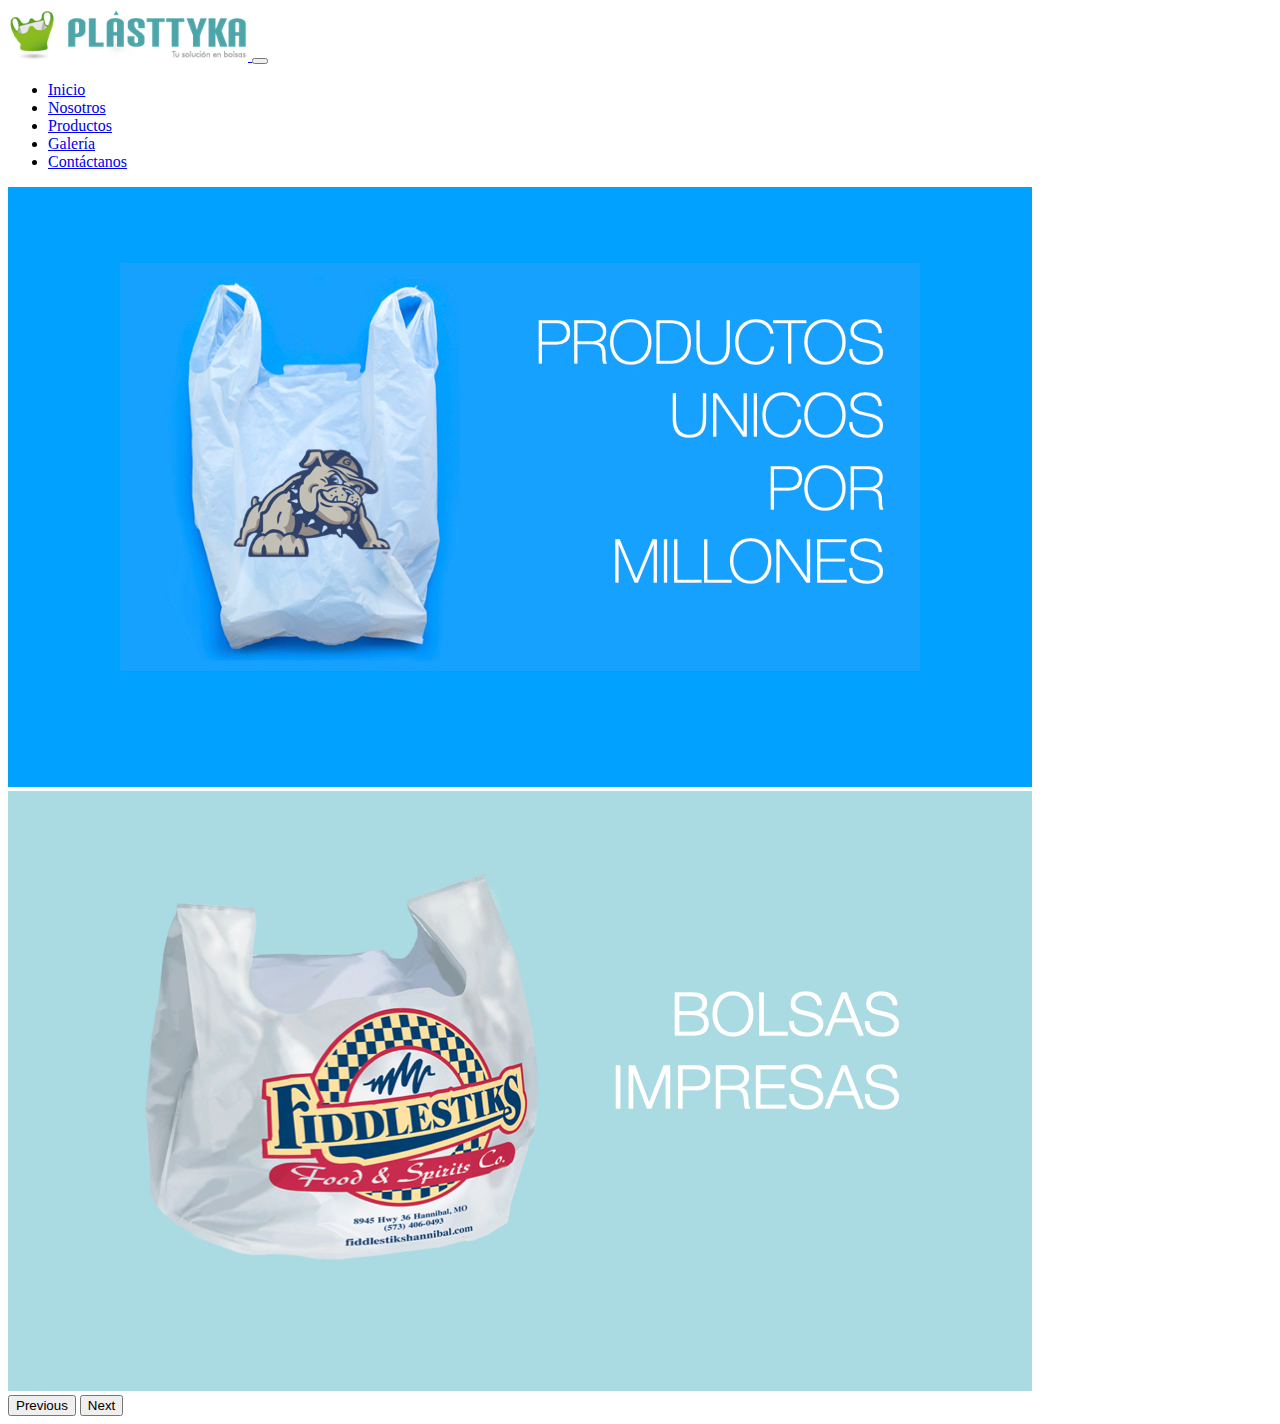
<file: index.html>
<!DOCTYPE html>
<html lang="en">
<head style="background-color:whitesmoke;">
    <meta charset="UTF-8">
    <meta http-equiv="X-UA-Compatible" content="IE=edge">
    <meta name="viewport" content="width=device-width, initial-scale=1.0">
    <title>PLASTTYKA</title>
    
    <!-- Twitter bootstrap -->
    <link href="https://cdn.jsdelivr.net/npm/bootstrap@5.0.0-beta3/dist/css/bootstrap.min.css" rel="stylesheet" integrity="sha384-eOJMYsd53ii+scO/bJGFsiCZc+5NDVN2yr8+0RDqr0Ql0h+rP48ckxlpbzKgwra6" crossorigin="anonymous">


   <div class="container"> 
        
                
<!-- 
    https://github.com/prof-rossetti/internet-technologies/blob/main/exercises/website-style/bootstrap_5_nav.html -->



    <nav class="navbar navbar-expand-lg navbar-light bg-light">
        <div class="container-fluid">
          <a href="index.html">
            <img src="images/Plasttyka logo.png" class="img-fluid" alt="...">

          </a>
  
          <button class="navbar-toggler" type="button" data-bs-toggle="collapse" data-bs-target="#navbarSupportedContent" aria-controls="navbarSupportedContent" aria-expanded="false" aria-label="Toggle navigation">
            <span class="navbar-toggler-icon"></span>
          </button>
  
          <div class="collapse navbar-collapse" id="navbarSupportedContent">
            <ul class="navbar-nav ms-auto mb-2 mb-lg-0">
              
  
              <li class="nav-item">
                <a class="nav-link" href="index.html">Inicio</a>
              </li>
              
              <li class="nav-item">
                <a class="nav-link" href="nosotros.html">Nosotros</a>
              </li>
  
              <li class="nav-item">
                <a class="nav-link" href="productos.html">Productos</a>
              </li>

              <li class="nav-item">
                <a class="nav-link" href="galeria.html">Galería</a>
              </li>

              <li class="nav-item">
                <a class="nav-link" href="contactanos.html">Contáctanos</a>
              </li>
  
            </ul>
          </div>
        </div>
      </nav>
  
            </div>
        </div>
    



      <!-- Twitter bootstrap -->
    <script src="https://cdn.jsdelivr.net/npm/bootstrap@5.0.0-beta3/dist/js/bootstrap.bundle.min.js" integrity="sha384-JEW9xMcG8R+pH31jmWH6WWP0WintQrMb4s7ZOdauHnUtxwoG2vI5DkLtS3qm9Ekf" crossorigin="anonymous"></script>
</head>
<body>
    
<!-- CLASS CODE 
  BOOTSTRAP CAROUSEL
  https://getbootstrap.com/docs/5.0/components/carousel/
-->
<div id="carouselExampleControls" class="carousel slide" data-bs-ride="carousel">
  <div class="carousel-inner">
    <div class="carousel-item active">
      <img src="images/home_1.jpeg" class="d-block w-100" alt="...">
    </div>
    <div class="carousel-item">
      <img src="images/home_2.jpeg" class="d-block w-100" alt="...">
    </div>
    
  </div>
  <button class="carousel-control-prev" type="button" data-bs-target="#carouselExampleControls" data-bs-slide="prev">
    <span class="carousel-control-prev-icon" aria-hidden="true"></span>
    <span class="visually-hidden">Previous</span>
  </button>
  <button class="carousel-control-next" type="button" data-bs-target="#carouselExampleControls" data-bs-slide="next">
    <span class="carousel-control-next-icon" aria-hidden="true"></span>
    <span class="visually-hidden">Next</span>
  </button>
</div>





    <!-- Twitter bootstrap    <img src="images/home.png"  class="img-fluid" alt="Responsive image">-->
    <script src="https://cdn.jsdelivr.net/npm/bootstrap@5.0.0-beta3/dist/js/bootstrap.bundle.min.js" integrity="sha384-JEW9xMcG8R+pH31jmWH6WWP0WintQrMb4s7ZOdauHnUtxwoG2vI5DkLtS3qm9Ekf" crossorigin="anonymous"></script>
</body>
</html>
</file>
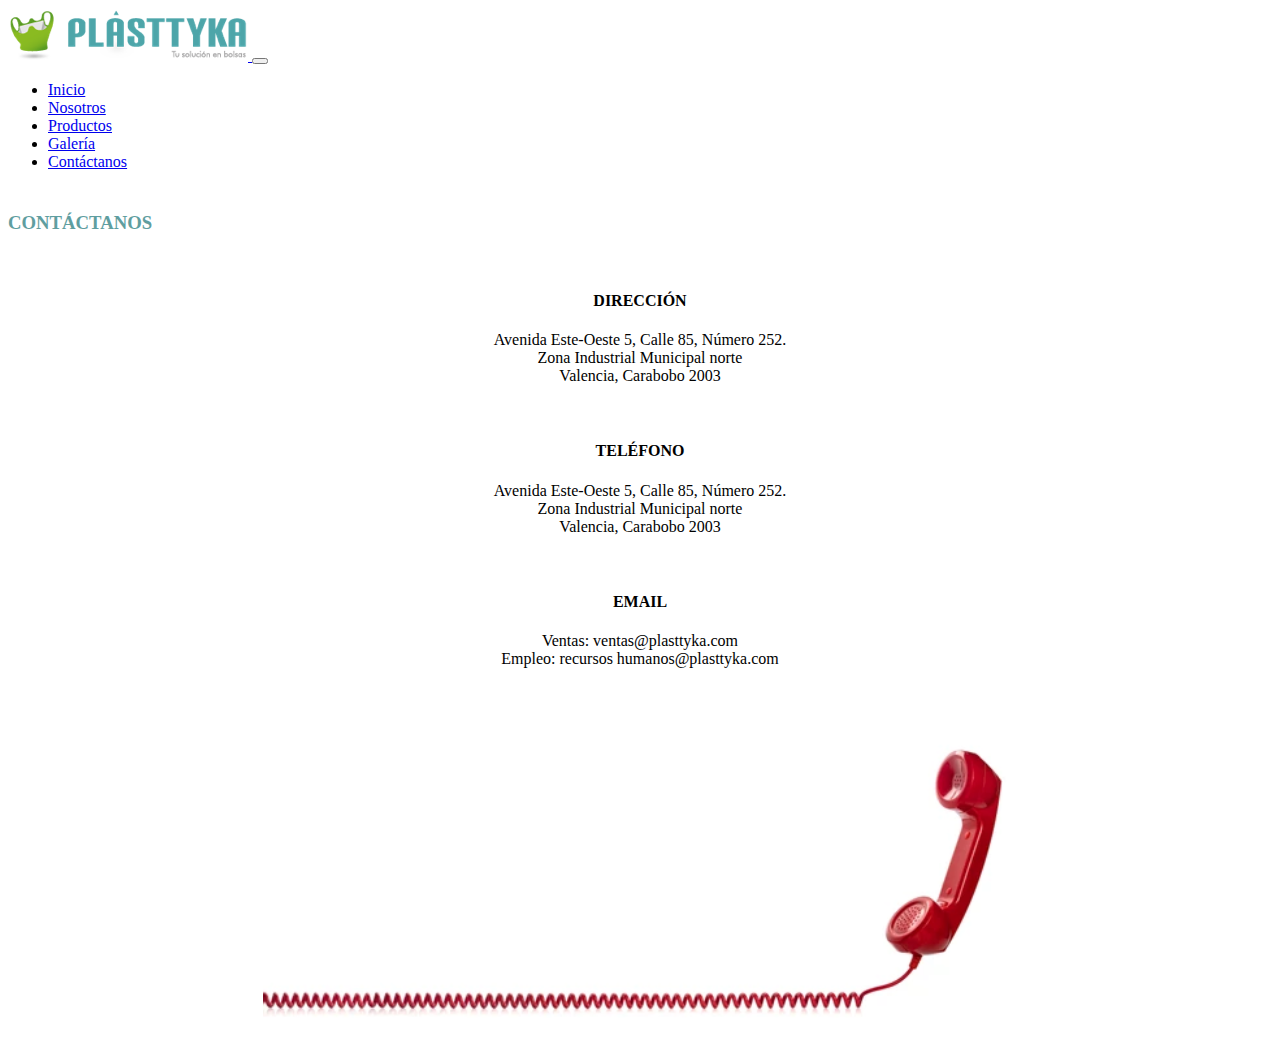
<file: contactanos.html>
<!DOCTYPE html>
<html lang="en">
<head style="background-color:whitesmoke;">
    <meta charset="UTF-8">
    <meta http-equiv="X-UA-Compatible" content="IE=edge">
    <meta name="viewport" content="width=device-width, initial-scale=1.0">
    <title>PLASTTYKA</title>
    
    <!-- Twitter bootstrap -->
    <link href="https://cdn.jsdelivr.net/npm/bootstrap@5.0.0-beta3/dist/css/bootstrap.min.css" rel="stylesheet" integrity="sha384-eOJMYsd53ii+scO/bJGFsiCZc+5NDVN2yr8+0RDqr0Ql0h+rP48ckxlpbzKgwra6" crossorigin="anonymous">


   <div class="container"> 
        
                
<!-- 
    https://github.com/prof-rossetti/internet-technologies/blob/main/exercises/website-style/bootstrap_5_nav.html -->



    <nav class="navbar navbar-expand-lg navbar-light bg-light">
        <div class="container-fluid">
          <a href="index.html">
            <img src="images/Plasttyka logo.png" class="img-fluid" alt="...">

          </a>
  
          <button class="navbar-toggler" type="button" data-bs-toggle="collapse" data-bs-target="#navbarSupportedContent" aria-controls="navbarSupportedContent" aria-expanded="false" aria-label="Toggle navigation">
            <span class="navbar-toggler-icon"></span>
          </button>
  
          <div class="collapse navbar-collapse" id="navbarSupportedContent">
            <ul class="navbar-nav ms-auto mb-2 mb-lg-0">
              
  
              <li class="nav-item">
                <a class="nav-link" href="index.html">Inicio</a>
              </li>

              <li class="nav-item">
                <a class="nav-link" href="nosotros.html">Nosotros</a>
              </li>
  
              <li class="nav-item">
                <a class="nav-link" href="productos.html">Productos</a>
              </li>

              <li class="nav-item">
                <a class="nav-link" href="galeria.html">Galería</a>
              </li>

              <li class="nav-item">
                <a class="nav-link" href="contactanos.html">Contáctanos</a>
              </li>
  
            </ul>
          </div>
        </div>
      </nav>
  
            </div>
        </div>
    



      <!-- Twitter bootstrap -->
    <script src="https://cdn.jsdelivr.net/npm/bootstrap@5.0.0-beta3/dist/js/bootstrap.bundle.min.js" integrity="sha384-JEW9xMcG8R+pH31jmWH6WWP0WintQrMb4s7ZOdauHnUtxwoG2vI5DkLtS3qm9Ekf" crossorigin="anonymous"></script>
</head>
<body >
    
  <div class="container">
    
    <div class="row">
      <div class="span9">
        <h3 style="color:cadetblue;"><br>CONTÁCTANOS</h3>
        <div class="row">
          
          <div class="row">
            <!-- Column one Nosotros Text -->  
            <div class="col-sm-8 col-md-4 col-lg-4">
              
              <br><H4><center> DIRECCIÓN</center></H4>
              <p1>  <center> Avenida Este-Oeste 5, Calle 85, Número 252.  </center>
                    <center>Zona Industrial Municipal norte </center> 
                    <center> Valencia, Carabobo 2003</center>
                  
                <br></p1>
                
              
              </div>
              
            <!-- Column one Nosotros image --> 
              <div class="col-sm-8 col-md-4 col-lg-4">
                
                <br><H4><center> TELÉFONO </center></H4>
              <p1>  <center>  Avenida Este-Oeste 5, Calle 85, Número 252. </center>
                    <center> Zona Industrial Municipal norte</center> 
                    <center> Valencia, Carabobo 2003</center>
                  
                <br></p1>
                
              </div>
          
              <div class="col-sm-8 col-md-4 col-lg-4">
                
                <br><H4><center> EMAIL  </center></H4>
              <p1> <center> Ventas: ventas@plasttyka.com </center>
                    <center> Empleo: recursos humanos@plasttyka.com</center> 
                   
                  
                <br></p1>
                
              
              </div>
          
            </div>



        </div>
      </div>
    </div>












    
    
      <center> <img src="images/telephone.png"  class="img-fluid" alt="Responsive image">  </center>
  </div>




    <!-- Twitter bootstrap -->
    <script src="https://cdn.jsdelivr.net/npm/bootstrap@5.0.0-beta3/dist/js/bootstrap.bundle.min.js" integrity="sha384-JEW9xMcG8R+pH31jmWH6WWP0WintQrMb4s7ZOdauHnUtxwoG2vI5DkLtS3qm9Ekf" crossorigin="anonymous"></script>
</body>
</html>
</file>
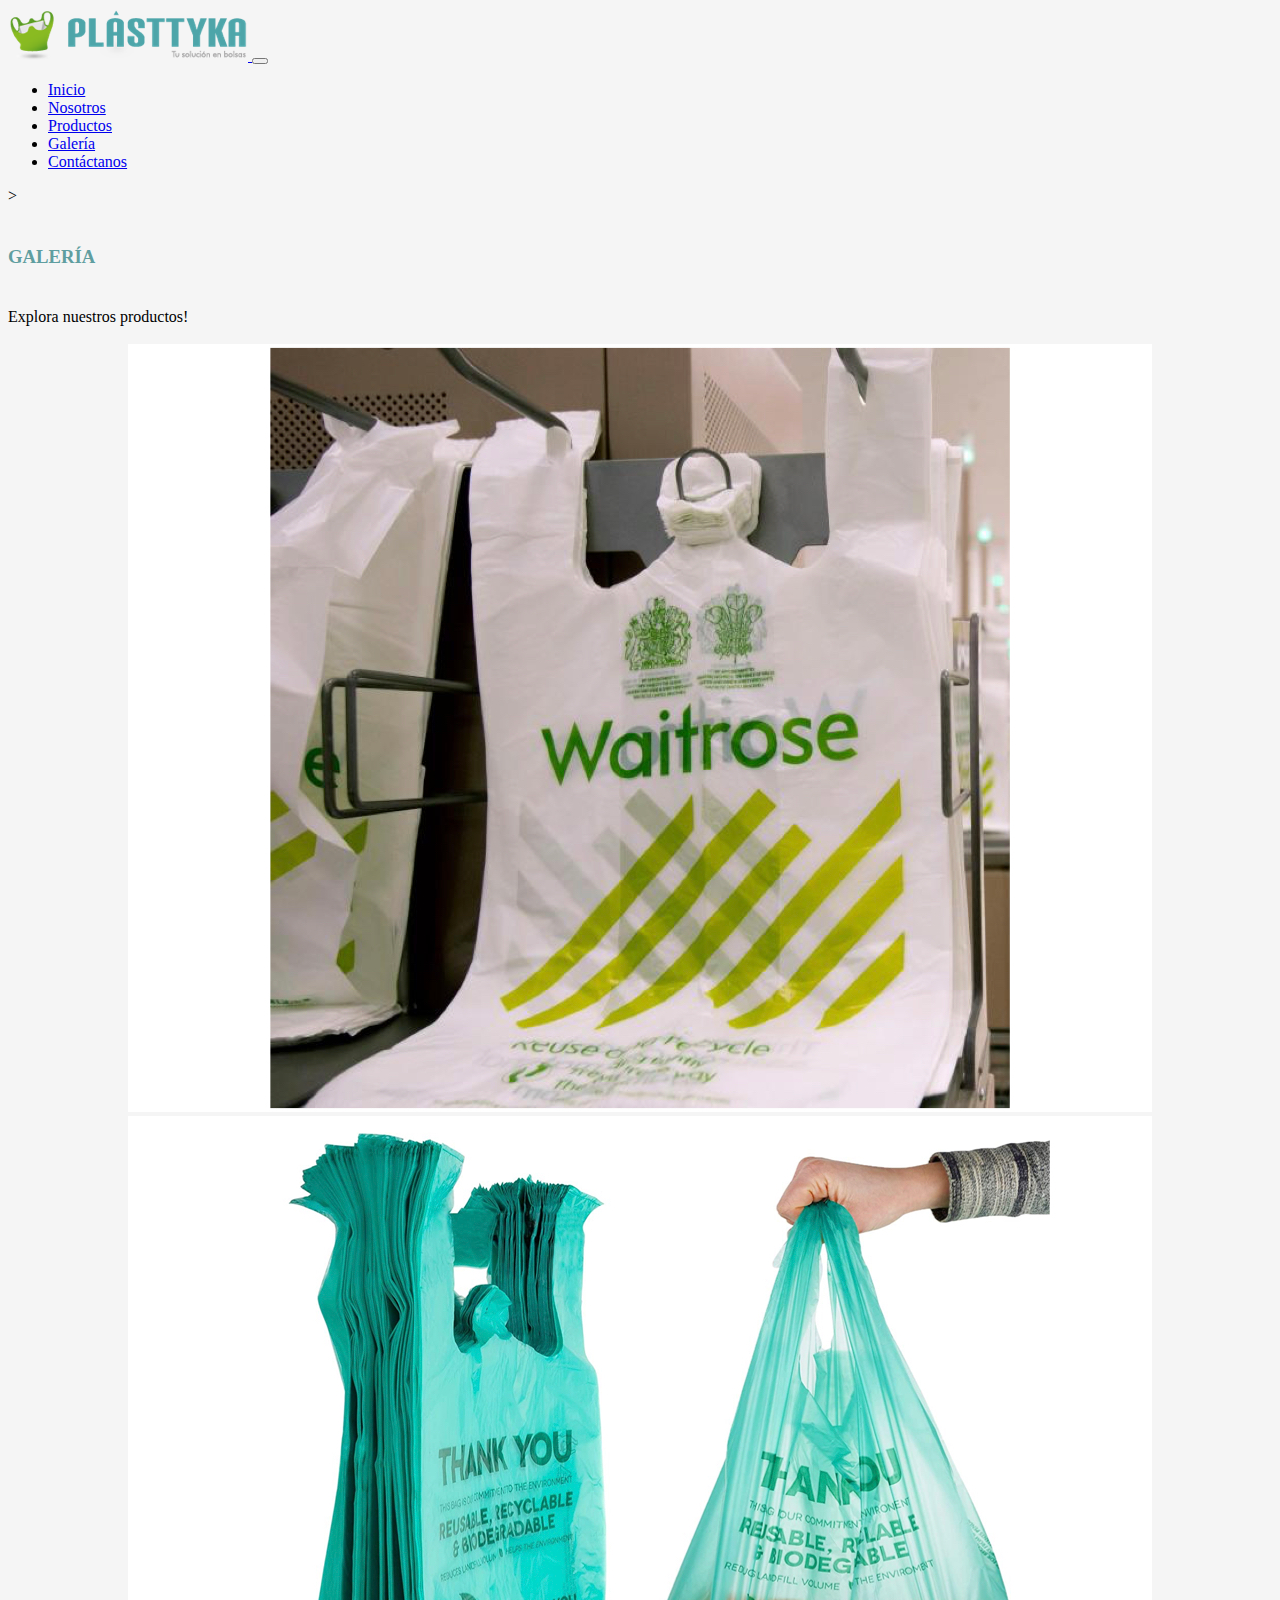
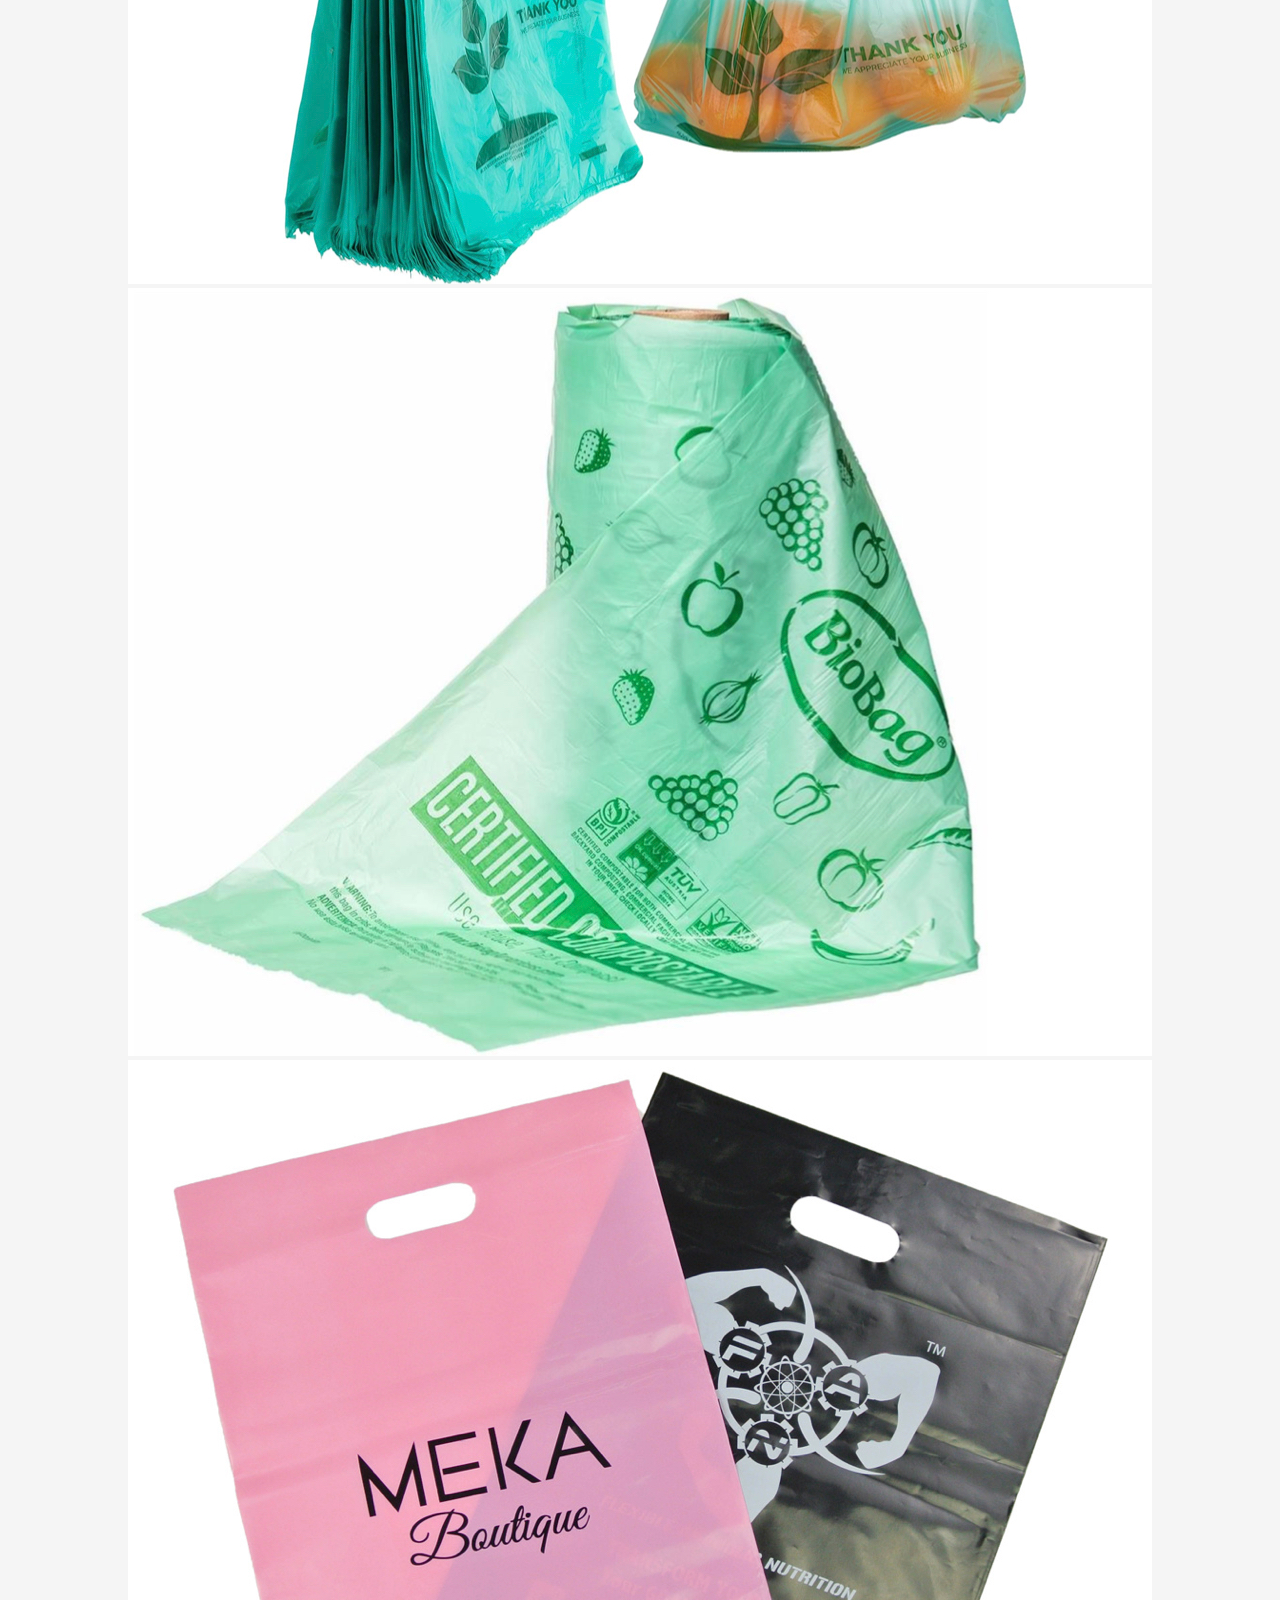
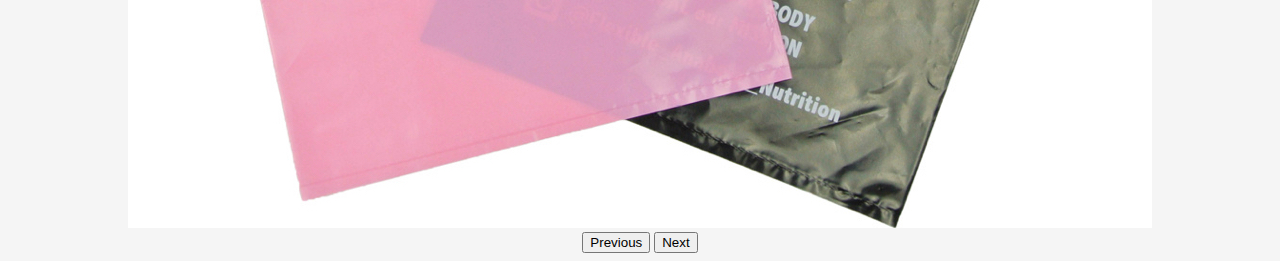
<file: galeria.html>
<!DOCTYPE html>
<html lang="en">
<head style="background-color:whitesmoke;" >
    <meta charset="UTF-8">
    <meta http-equiv="X-UA-Compatible" content="IE=edge">
    <meta name="viewport" content="width=device-width, initial-scale=1.0">
    <title>PLASTTYKA</title>
    
    <!-- Twitter bootstrap -->
    <link href="https://cdn.jsdelivr.net/npm/bootstrap@5.0.0-beta3/dist/css/bootstrap.min.css" rel="stylesheet" integrity="sha384-eOJMYsd53ii+scO/bJGFsiCZc+5NDVN2yr8+0RDqr0Ql0h+rP48ckxlpbzKgwra6" crossorigin="anonymous">


   <div class="container"> 
        
                
<!-- 
    https://github.com/prof-rossetti/internet-technologies/blob/main/exercises/website-style/bootstrap_5_nav.html -->



    <nav class="navbar navbar-expand-lg navbar-light bg-light">
        <div class="container-fluid">
          <a href="index.html">
            <img src="images/Plasttyka logo.png" class="img-fluid" alt="...">

          </a>
  
          <button class="navbar-toggler" type="button" data-bs-toggle="collapse" data-bs-target="#navbarSupportedContent" aria-controls="navbarSupportedContent" aria-expanded="false" aria-label="Toggle navigation">
            <span class="navbar-toggler-icon"></span>
          </button>
  
          <div class="collapse navbar-collapse" id="navbarSupportedContent">
            <ul class="navbar-nav ms-auto mb-2 mb-lg-0">
              
              <li class="nav-item">
                <a class="nav-link" href="index.html">Inicio</a>
              </li>

              <li class="nav-item">
                <a class="nav-link" href="nosotros.html">Nosotros</a>
              </li>
  
              <li class="nav-item">
                <a class="nav-link" href="productos.html">Productos</a>
              </li>

              <li class="nav-item">
                <a class="nav-link" href="galeria.html">Galería</a>
              </li>

              <li class="nav-item">
                <a class="nav-link" href="contactanos.html">Contáctanos</a>
              </li>
  
            </ul>
          </div>
        </div>
      </nav>
  
            </div>
        </div>
    



      <!-- Twitter bootstrap -->
    <script src="https://cdn.jsdelivr.net/npm/bootstrap@5.0.0-beta3/dist/js/bootstrap.bundle.min.js" integrity="sha384-JEW9xMcG8R+pH31jmWH6WWP0WintQrMb4s7ZOdauHnUtxwoG2vI5DkLtS3qm9Ekf" crossorigin="anonymous"></script>
</head>

<body style="background-color:whitesmoke;"></body>>
  <div class="container">
    
    <div class="row">
      <div class="span9">
        <h3 style="color:cadetblue;"><br>GALERÍA<br><br></h3>
        <p1> Explora nuestros productos!<br><br>
          </p1>

      </div>

      
    </div>
    <center>
<!-- CLASS CODE 
  BOOTSTRAP CAROUSEL
  https://getbootstrap.com/docs/5.0/components/carousel/
-->
<div id="carouselExampleControls" class="carousel slide" data-bs-ride="carousel">
  <div class="carousel-inner">
    <div class="carousel-item active">
      <img src="images/galeria1.jpeg" class="img-fluid" alt="...">
    </div>
    <div class="carousel-item">
      <img src="images/galeria2.jpeg" class="img-fluid" alt="...">
    </div>
    <div class="carousel-item">
      <img src="images/galeria3.jpeg" class="img-fluid" alt="...">
    </div>
    <div class="carousel-item">
      <img src="images/galeria4.jpeg" class="img-fluid" alt="...">
    </div>
    
  </div>
  <button class="carousel-control-prev" type="button" data-bs-target="#carouselExampleControls" data-bs-slide="prev">
    <span class="carousel-control-prev-icon" aria-hidden="true"></span>
    <span class="visually-hidden">Previous</span>
  </button>
  <button class="carousel-control-next" type="button" data-bs-target="#carouselExampleControls" data-bs-slide="next">
    <span class="carousel-control-next-icon" aria-hidden="true"></span>
    <span class="visually-hidden">Next</span>
  </button>
</div>



    <!-- Twitter bootstrap -->
    <script src="https://cdn.jsdelivr.net/npm/bootstrap@5.0.0-beta3/dist/js/bootstrap.bundle.min.js" integrity="sha384-JEW9xMcG8R+pH31jmWH6WWP0WintQrMb4s7ZOdauHnUtxwoG2vI5DkLtS3qm9Ekf" crossorigin="anonymous"></script>

</center>
  </body>
</html>
</file>
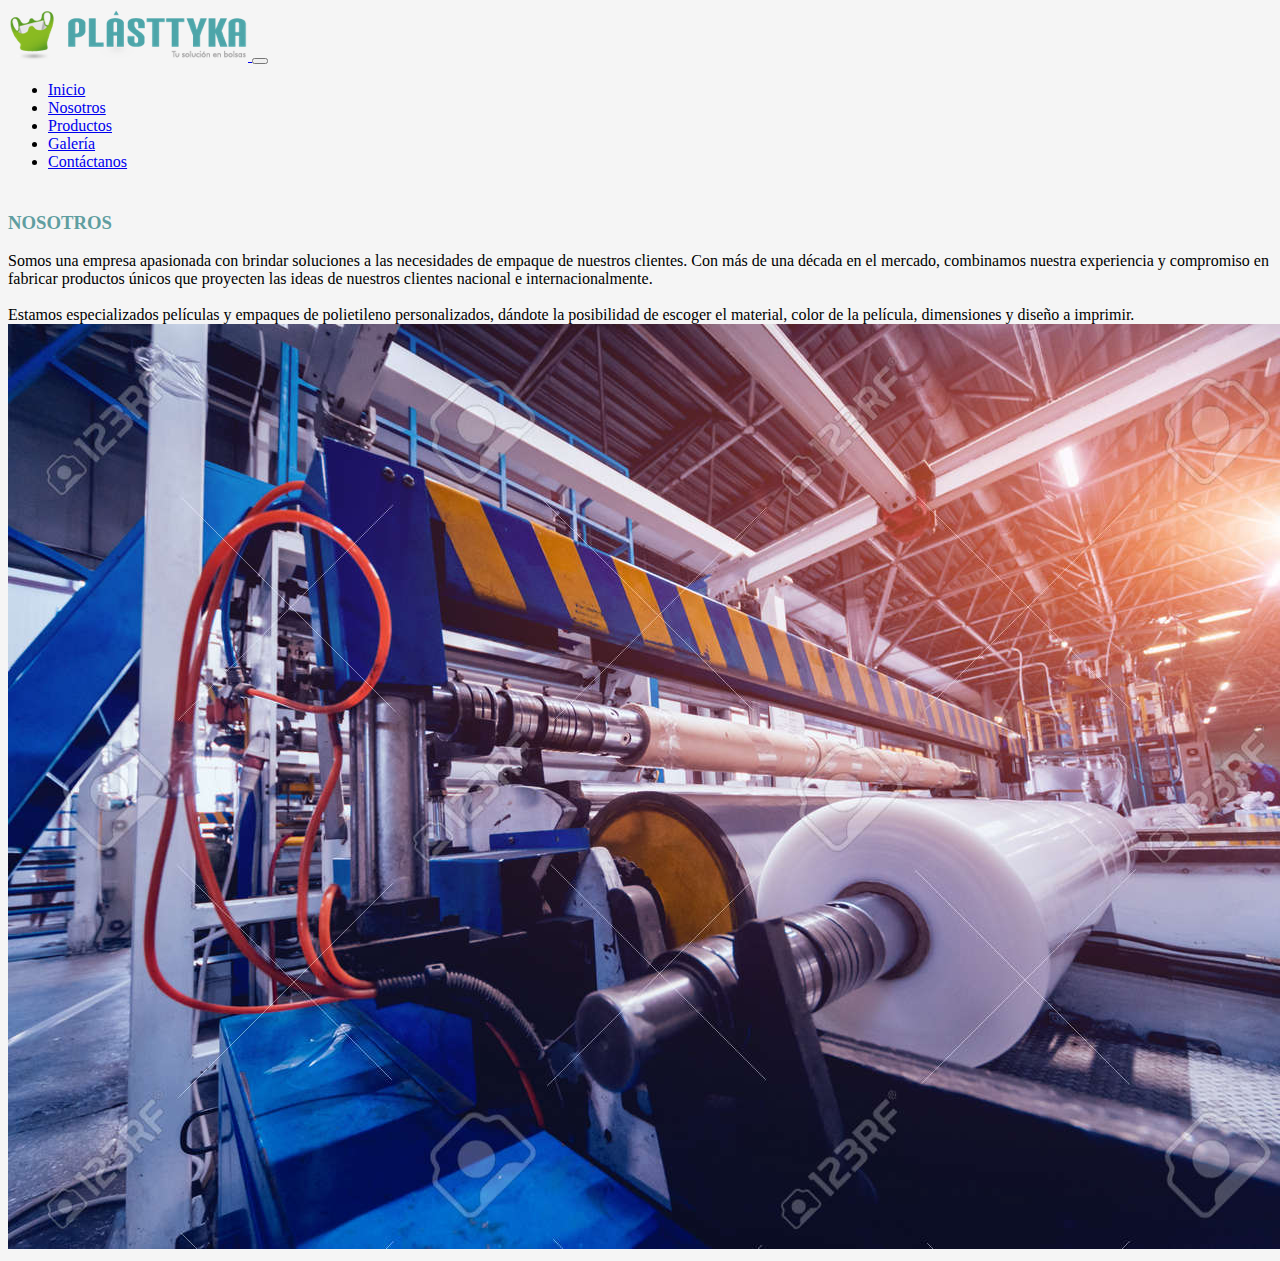
<file: nosotros.html>
<!DOCTYPE html>
<html lang="en">
<head style="background-color:whitesmoke;">
    <meta charset="UTF-8">
    <meta http-equiv="X-UA-Compatible" content="IE=edge">
    <meta name="viewport" content="width=device-width, initial-scale=1.0">

   
    <title>PLASTTYKA</title>
    
    <!-- Twitter bootstrap -->
    <link href="https://cdn.jsdelivr.net/npm/bootstrap@5.0.0-beta3/dist/css/bootstrap.min.css" rel="stylesheet" integrity="sha384-eOJMYsd53ii+scO/bJGFsiCZc+5NDVN2yr8+0RDqr0Ql0h+rP48ckxlpbzKgwra6" crossorigin="anonymous">


   <div class="container"> 
        
          
<!-- 
    https://github.com/prof-rossetti/internet-technologies/blob/main/exercises/website-style/bootstrap_5_nav.html -->



    <nav class="navbar navbar-expand-lg navbar-light bg-light">
        <div class="container-fluid">
          <a href="index.html">
            <img src="images/Plasttyka logo.png" class="img-fluid" alt="...">

          </a>
  
          <button class="navbar-toggler" type="button" data-bs-toggle="collapse" data-bs-target="#navbarSupportedContent" aria-controls="navbarSupportedContent" aria-expanded="false" aria-label="Toggle navigation">
            <span class="navbar-toggler-icon"></span>
          </button>
  
          <div class="collapse navbar-collapse" id="navbarSupportedContent">
            <ul class="navbar-nav ms-auto mb-2 mb-lg-0">
              
              <li class="nav-item">
                <a class="nav-link" href="index.html">Inicio</a>
              </li>

              <li class="nav-item">
                <a class="nav-link" href="nosotros.html">Nosotros</a>
              </li>
  
              <li class="nav-item">
                <a class="nav-link" href="productos.html">Productos</a>
              </li>

              <li class="nav-item">
                <a class="nav-link" href="galeria.html">Galería</a>
              </li>

              <li class="nav-item">
                <a class="nav-link" href="contactanos.html">Contáctanos</a>
              </li>
  
            </ul>
          </div>
        </div>
      </nav>
  
            </div>
        </div>
    



      <!-- Twitter bootstrap -->
    <script src="https://cdn.jsdelivr.net/npm/bootstrap@5.0.0-beta3/dist/js/bootstrap.bundle.min.js" integrity="sha384-JEW9xMcG8R+pH31jmWH6WWP0WintQrMb4s7ZOdauHnUtxwoG2vI5DkLtS3qm9Ekf" crossorigin="anonymous"></script>
</head>
<body style="background-color:whitesmoke;">
    
  <div class="container">
    
    <div class="row">
      <div class="span9">
        <h3 style="color:cadetblue;"><br>NOSOTROS</h3>
        <div class="row">
          
          <div class="row">
            <!-- Column one Nosotros Text -->  
            <div class="col-sm-12 col-md-6 col-lg-6">
                
              
              <p1> Somos una empresa apasionada con brindar soluciones a las necesidades de empaque de nuestros clientes. Con más de una década en el mercado, combinamos nuestra experiencia y compromiso en fabricar productos únicos que proyecten las ideas de nuestros clientes nacional e internacionalmente.<br></p1>
                
              <p1><br>Estamos especializados películas y empaques de polietileno personalizados, dándote la posibilidad de escoger el material, color de la película, dimensiones y diseño a imprimir.</p1>
                
              </div>
              
            <!-- Column one Nosotros image --> 
              <div class="col-sm-12 col-md-6 col-lg-6">
                
                <img src="images/extrusora.jpeg"  class="img-fluid" alt="Responsive image">
                
              
              </div>
          
          
          
            </div>



        </div>
      </div>
    </div>












    
    
    
  </div>




    <!-- Twitter bootstrap -->
    <script src="https://cdn.jsdelivr.net/npm/bootstrap@5.0.0-beta3/dist/js/bootstrap.bundle.min.js" integrity="sha384-JEW9xMcG8R+pH31jmWH6WWP0WintQrMb4s7ZOdauHnUtxwoG2vI5DkLtS3qm9Ekf" crossorigin="anonymous"></script>
</body>
</html>
</file>
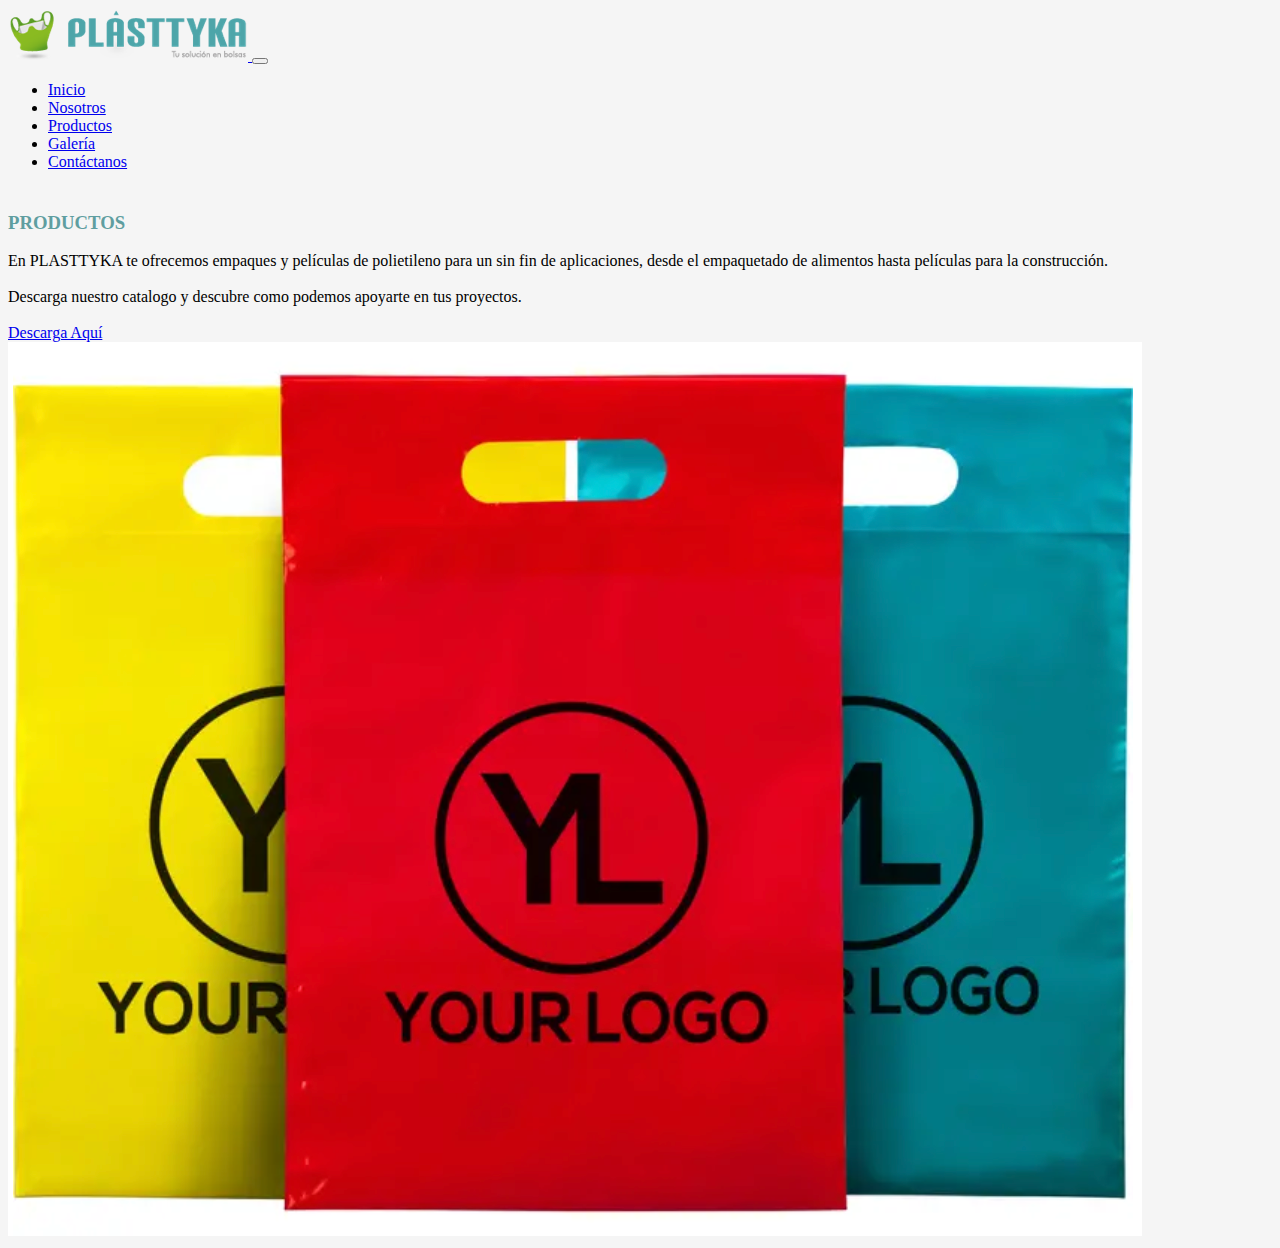
<file: productos.html>
<!DOCTYPE html>
<html lang="en">
<head style="background-color:whitesmoke;">
    <meta charset="UTF-8">
    <meta http-equiv="X-UA-Compatible" content="IE=edge">
    <meta name="viewport" content="width=device-width, initial-scale=1.0">
    <title>PLASTTYKA</title>
    
    <!-- Twitter bootstrap -->
    <link href="https://cdn.jsdelivr.net/npm/bootstrap@5.0.0-beta3/dist/css/bootstrap.min.css" rel="stylesheet" integrity="sha384-eOJMYsd53ii+scO/bJGFsiCZc+5NDVN2yr8+0RDqr0Ql0h+rP48ckxlpbzKgwra6" crossorigin="anonymous">


   <div class="container"> 
        
                
<!-- CLASS CODE
    https://github.com/prof-rossetti/internet-technologies/blob/main/exercises/website-style/bootstrap_5_nav.html -->



    <nav class="navbar navbar-expand-lg navbar-light bg-light">
        <div class="container-fluid">
          <a href="index.html">
            <img src="images/Plasttyka logo.png" class="img-fluid" alt="...">

          </a>
  
          <button class="navbar-toggler" type="button" data-bs-toggle="collapse" data-bs-target="#navbarSupportedContent" aria-controls="navbarSupportedContent" aria-expanded="false" aria-label="Toggle navigation">
            <span class="navbar-toggler-icon"></span>
          </button>
  
          <div class="collapse navbar-collapse" id="navbarSupportedContent">
            <ul class="navbar-nav ms-auto mb-2 mb-lg-0">
              
              <li class="nav-item">
                <a class="nav-link" href="index.html">Inicio</a>
              </li>

              <li class="nav-item">
                <a class="nav-link" href="nosotros.html">Nosotros</a>
              </li>
  
              <li class="nav-item">
                <a class="nav-link" href="productos.html">Productos</a>
              </li>

              <li class="nav-item">
                <a class="nav-link" href="galeria.html">Galería</a>
              </li>

              <li class="nav-item">
                <a class="nav-link" href="contactanos.html">Contáctanos</a>
              </li>
  
            </ul>
          </div>
        </div>
      </nav>
  
            </div>
        </div>
    



      <!-- Twitter bootstrap -->
    <script src="https://cdn.jsdelivr.net/npm/bootstrap@5.0.0-beta3/dist/js/bootstrap.bundle.min.js" integrity="sha384-JEW9xMcG8R+pH31jmWH6WWP0WintQrMb4s7ZOdauHnUtxwoG2vI5DkLtS3qm9Ekf" crossorigin="anonymous"></script>
</head>
<body style="background-color:whitesmoke;">

  <div class="container">
    
    <div class="row">
      <div class="span9">
        <h3 style="color:cadetblue;"><br>PRODUCTOS</h3>
        <div class="row">
          
          <div class="row">
            <!-- Column one Nosotros Text -->  
            <div class="col-sm-12 col-md-6 col-lg-6">
                
              
              <p1> En PLASTTYKA te ofrecemos empaques y películas de polietileno para un sin fin de aplicaciones, desde el empaquetado de alimentos hasta películas para la construcción.
                <br></p1>
                
              <p1><br>Descarga nuestro catalogo y descubre como podemos apoyarte en tus proyectos.<br><br></p1>
              
              <a class="btn btn-primary" href="files/PLASTTYKA.pdf" role="button">Descarga Aquí</a>
              </div>
              
            <!-- Column one Nosotros image --> 
              <div class="col-sm-12 col-md-6 col-lg-6">
                
                <img src="images/productos.png"  class="img-fluid" alt="Responsive image">
                
              
              </div>
          
          
          
            </div>



        </div>
      </div>
    </div>












    
    
    
  </div>




    <!-- Twitter bootstrap -->
    <script src="https://cdn.jsdelivr.net/npm/bootstrap@5.0.0-beta3/dist/js/bootstrap.bundle.min.js" integrity="sha384-JEW9xMcG8R+pH31jmWH6WWP0WintQrMb4s7ZOdauHnUtxwoG2vI5DkLtS3qm9Ekf" crossorigin="anonymous"></script>

</body>
</html>
</file>
